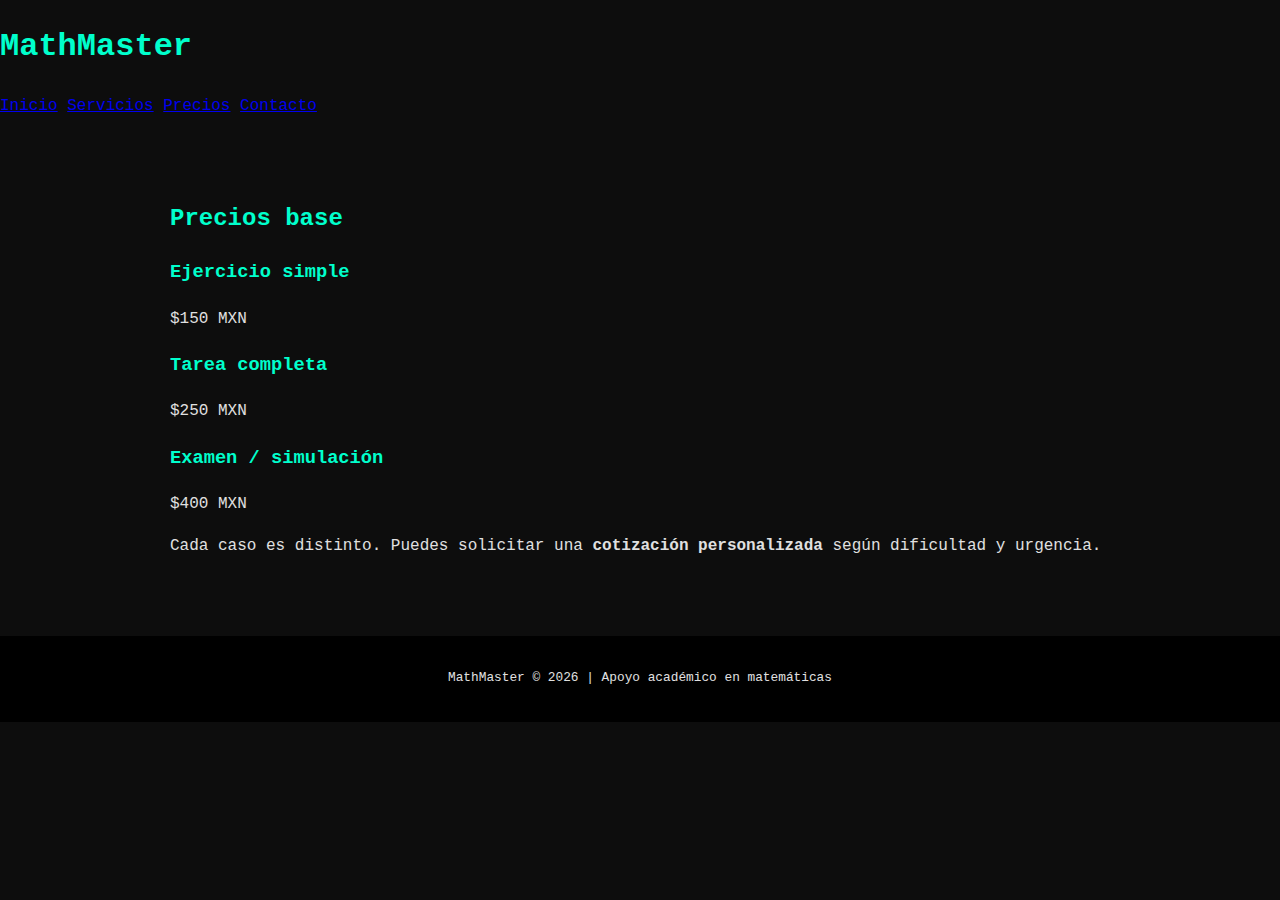
<file: index.html>
<!DOCTYPE html>
<html lang="es">
<head>
    <meta charset="UTF-8">
    <meta name="viewport" content="width=device-width, initial-scale=1.0">
    <title>MathMaster</title>
    <link rel="stylesheet" href="styles.css">
</head>
<body>

<header>
    <h1>MathMaster</h1>
    <nav>
        <a href="index.html">Inicio</a>
        <a href="servicies.html">Servicios</a>
        <a href="precios.html">Precios</a>
        <a href="contacto.html">Contacto</a>
    </nav>
</header>

<section id="precios" class="section">
    <h2>Precios base</h2>
    <div class="precios">
        <div class="precio-card">
            <h3>Ejercicio simple</h3>
            <p>$150 MXN</p>
        </div>
        <div class="precio-card">
            <h3>Tarea completa</h3>
            <p>$250 MXN</p>
        </div>
        <div class="precio-card">
            <h3>Examen / simulación</h3>
            <p>$400 MXN</p>
        </div>
    </div>

    <p>
        Cada caso es distinto. Puedes solicitar una <strong>cotización personalizada</strong>
        según dificultad y urgencia.
    </p>
</section>

<footer>
    <p>MathMaster © 2026 | Apoyo académico en matemáticas</p>
</footer>

<script src="script.js"></script>
</body>
</html>
</file>
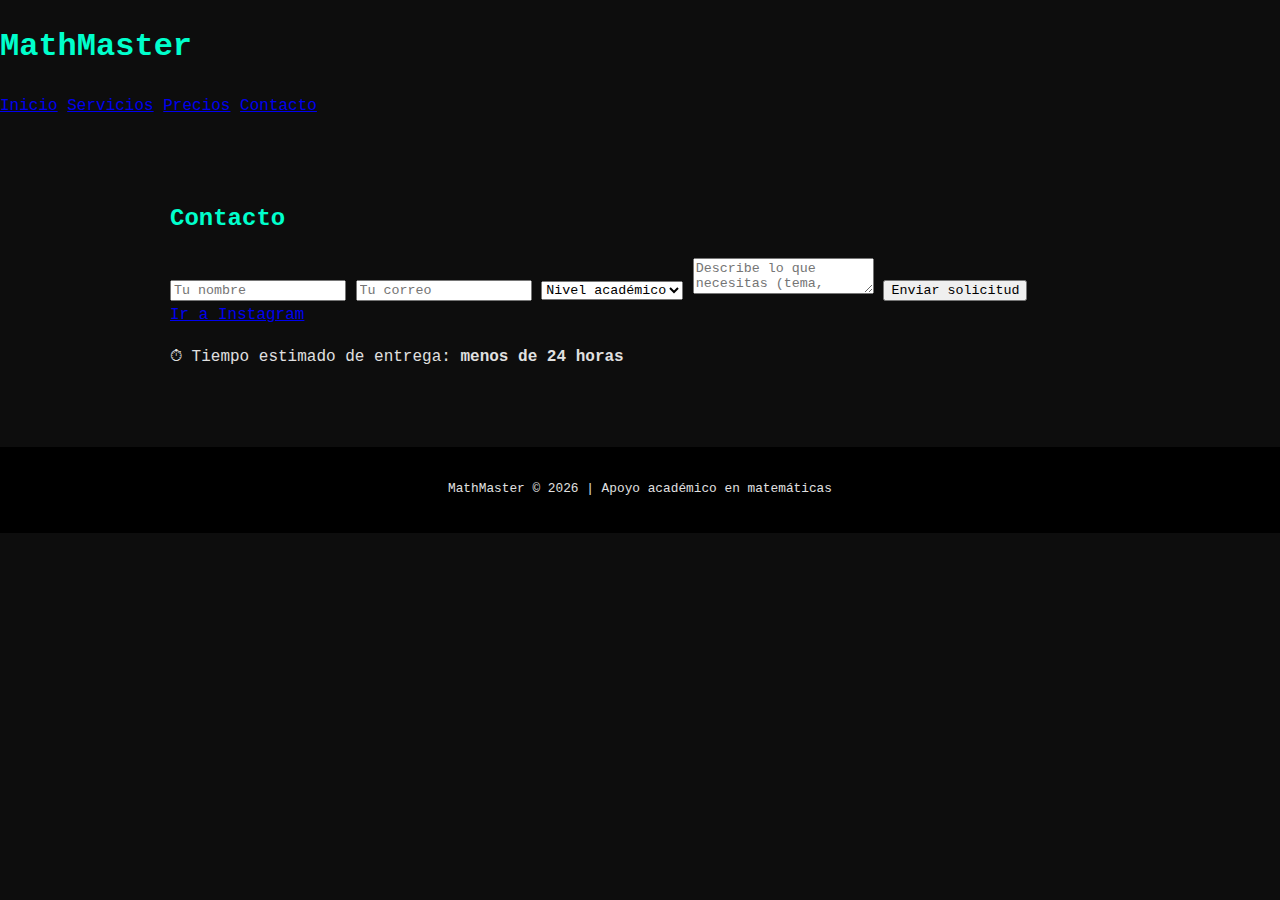
<file: contacto.html>
<!DOCTYPE html>
<html lang="es">
<head>
    <meta charset="UTF-8">
    <meta name="viewport" content="width=device-width, initial-scale=1.0">
    <title>MathMaster</title>
    <link rel="stylesheet" href="styles.css">
</head>
<body>

<header>
    <h1>MathMaster</h1>
    <nav>
        <a href="index.html">Inicio</a>
        <a href="servicies.html">Servicios</a>
        <a href="precios.html">Precios</a>
        <a href="contacto.html">Contacto</a>
    </nav>
</header>

<section id="contacto" class="section">
    <h2>Contacto</h2>

    <form id="contactForm">
        <input type="text" name="nombre" placeholder="Tu nombre" required>
        <input type="email" name="email" placeholder="Tu correo" required>
        <select name="nivel" required>
            <option value="">Nivel académico</option>
            <option>Secundaria</option>
            <option>Preparatoria</option>
            <option>Universidad</option>
        </select>
        <textarea name="mensaje" placeholder="Describe lo que necesitas (tema, urgencia, fecha)" required></textarea>
        <button type="submit">Enviar solicitud</button>
    </form>

    <div class="contacto-extra">
        <a class="instagram-btn" href="https://instagram.com/gabonuck" target="_blank">
            Ir a Instagram
        </a>
    </div>

    <p class="entrega">
        ⏱ Tiempo estimado de entrega: <strong>menos de 24 horas</strong>
    </p>
</section>

<footer>
    <p>MathMaster © 2026 | Apoyo académico en matemáticas</p>
</footer>

<script src="script.js"></script>
</body>
</html>
</file>
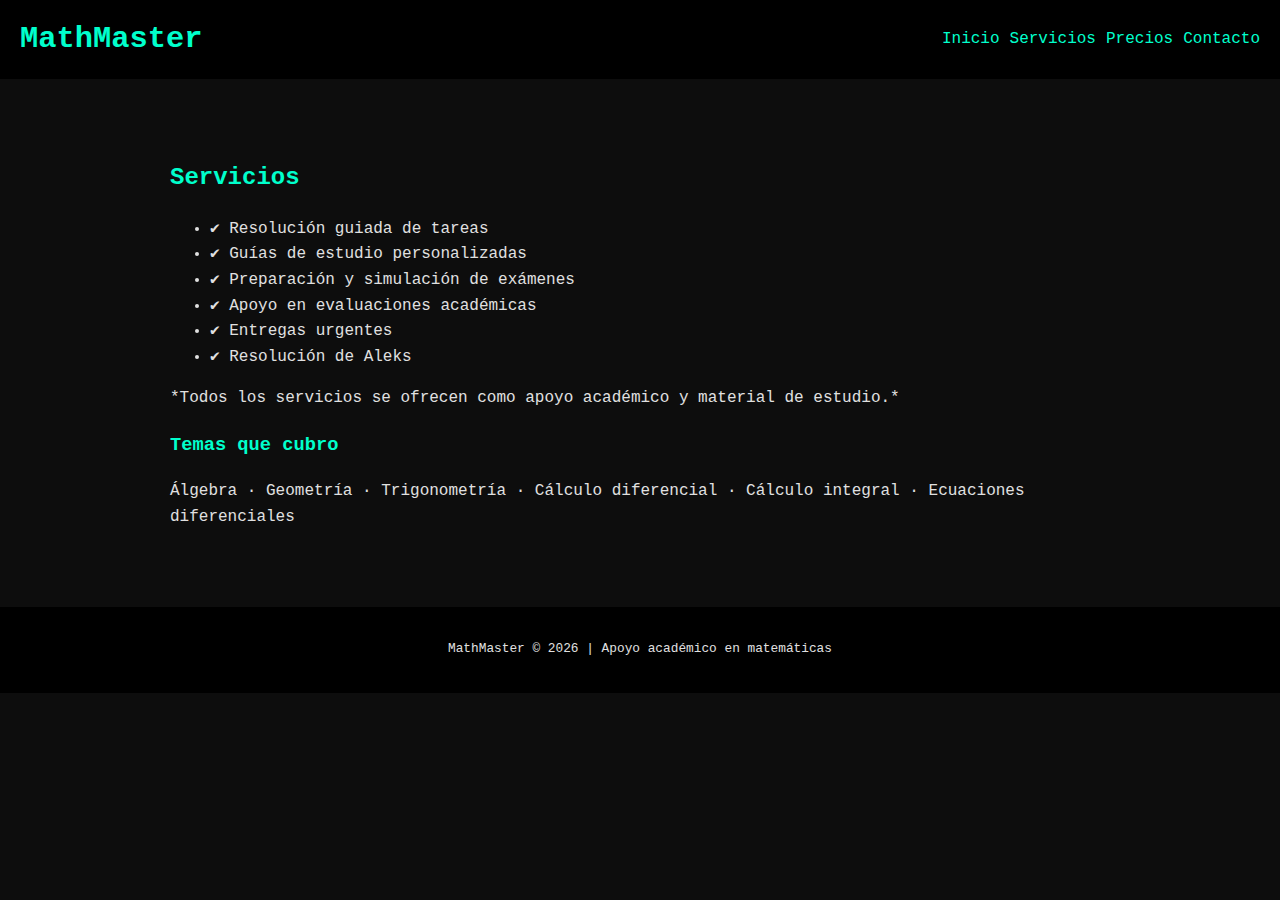
<file: servicies.html>
<!DOCTYPE html>
<html lang="es">
<head>
    <meta charset="UTF-8">
    <meta name="viewport" content="width=device-width, initial-scale=1.0">
    <title>MathMaster</title>
    <link rel="stylesheet" href="styles.css">
</head>
<body>

<header class="header">
    <h1 class="logo">MathMaster</h1>

    <nav class="nav">
        <a href="index.html">Inicio</a>
        <a href="servicies.html">Servicios</a>
        <a href="precios.html">Precios</a>
        <a href="contacto.html">Contacto</a>
    </nav>
</header>

<section id="servicios" class="section">
    <h2>Servicios</h2>
    <ul>
        <li>✔ Resolución guiada de tareas</li>
        <li>✔ Guías de estudio personalizadas</li>
        <li>✔ Preparación y simulación de exámenes</li>
        <li>✔ Apoyo en evaluaciones académicas</li>
        <li>✔ Entregas urgentes</li>
        <li>✔ Resolución de Aleks</li>
    </ul>

    <p class="nota">
        *Todos los servicios se ofrecen como apoyo académico y material de estudio.*
    </p>

    <h3>Temas que cubro</h3>
    <p>
        Álgebra · Geometría · Trigonometría ·  
        Cálculo diferencial · Cálculo integral · Ecuaciones diferenciales
    </p>
</section>

<footer>
    <p>MathMaster © 2026 | Apoyo académico en matemáticas</p>
</footer>

<script src="script.js"></script>
</body>
</html>
</file>
<file: styles.css>
* {
    box-sizing: border-box;
    font-family: 'Courier New', monospace;
}

body {
    margin: 0;
    background: #0d0d0d;
    color: #e0e0e0;
    line-height: 1.6;
}

/* =========================
   HEADER
========================= */
.header {
    background: #000;
    padding: 15px 20px;
    display: flex;
    flex-direction: column;
    gap: 10px;
}

.logo {
    color: #00ffcc;
    font-size: 1.5rem;
    margin: 0;
}

/* =========================
   NAV
========================= */
.nav {
    display: flex;
    flex-wrap: wrap;
    gap: 10px;
}

.nav a {
    color: #00ffcc;
    text-decoration: none;
    font-size: 0.95rem;
}

.nav a:hover {
    text-shadow: 0 0 5px #00ffcc;
}

/* =========================
   MAIN SECTIONS
========================= */
.section {
    padding: 40px 20px;
    max-width: 1100px;
    margin: auto;
}

h1, h2, h3 {
    color: #00ffcc;
}

.destacado {
    margin-top: 20px;
    font-weight: bold;
    color: #ffffff;
}

/* =========================
   FOOTER
========================= */
footer {
    text-align: center;
    padding: 20px;
    background: #000;
    font-size: 0.8em;
}

/* =========================
   TABLET
========================= */
@media (min-width: 600px) {
    .header {
        flex-direction: row;
        justify-content: space-between;
        align-items: center;
    }

    .logo {
        font-size: 1.7rem;
    }

    .nav a {
        font-size: 1rem;
    }

    .section {
        padding: 50px 40px;
    }
}

/* =========================
   DESKTOP
========================= */
@media (min-width: 1024px) {
    .section {
        padding: 60px 80px;
    }

    .logo {
        font-size: 1.9rem;
    }
}
</file>
